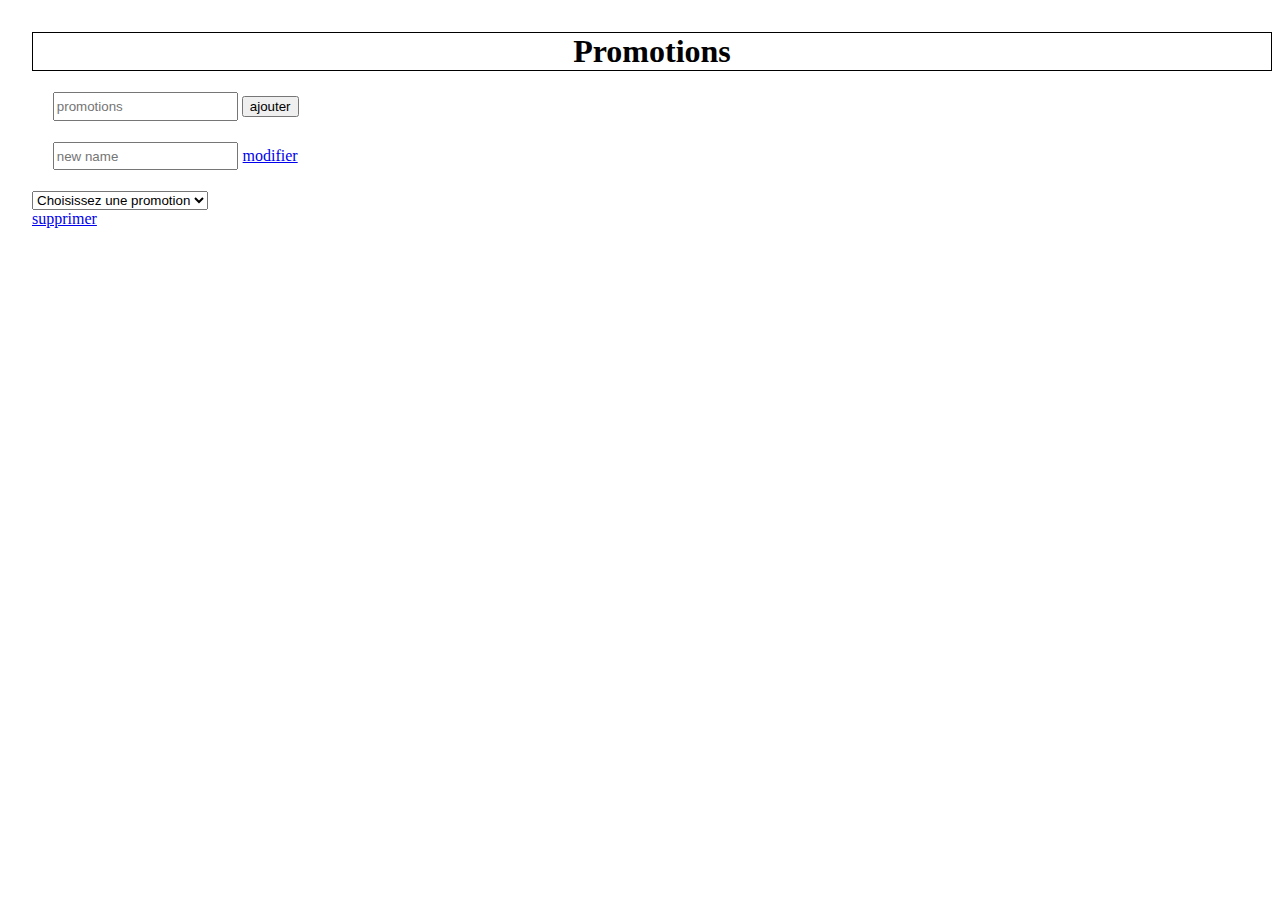
<file: index.html>
<!DOCTYPE html>

<html>



<head>
    <title>Gestion d'eleve.</title>
    <meta charset="utf-8" />
    <!-- on charge le fichier javascript. Le defer est important -->
    <script type="text/javascript" src="js/index.js" defer></script>
    <link rel="stylesheet" href="https://stackpath.bootstrapcdn.com/bootstrap/4.1.3/css/bootstrap.min.css" integrity="sha384-MCw98/SFnGE8fJT3GXwEOngsV7Zt27NXFoaoApmYm81iuXoPkFOJwJ8ERdknLPMO"
        crossorigin="anonymous">
    <link href="style.css" type="text/css" rel="stylesheet">
</head>

<body>
    <div class="container-fluid">
    <div class="form-group">
        <div class="row">
            <div class="col">
                <h1>Promotions</h1>
            </div>
        </div>
    </div>

    <div class="form-group">
        <div class="row">
            <div class="col">
                <div class="ajout">
                    <input id="input" type="text" placeholder="promotions">
                    <button class="btn btn-dark aj" id="buttonadd">ajouter</button><br>
                </div>

                <div class="modifier">
                    <input id="input-modif" type="text" placeholder="new name">
                    <a class="btn btn-dark mod" id="buttonmod" href="#">modifier</a>
                </div>
            </div>
        </div>
    </div>


    <div class="form-group">
        <div class="row">
            <div class="col">
                <select id="inputState" class="form-control">
                    <option selected>Choisissez une promotion</option>
                </select>
            </div>
            <div class="col">
                
                <a class="btn btn-dark " id="buttonsupp" href="#">supprimer</a>
            </div>
        </div>
    </div>
    <br>
    
    
    <ul id='mydiv'></ul>
</div>
</body>

</html>
</file>
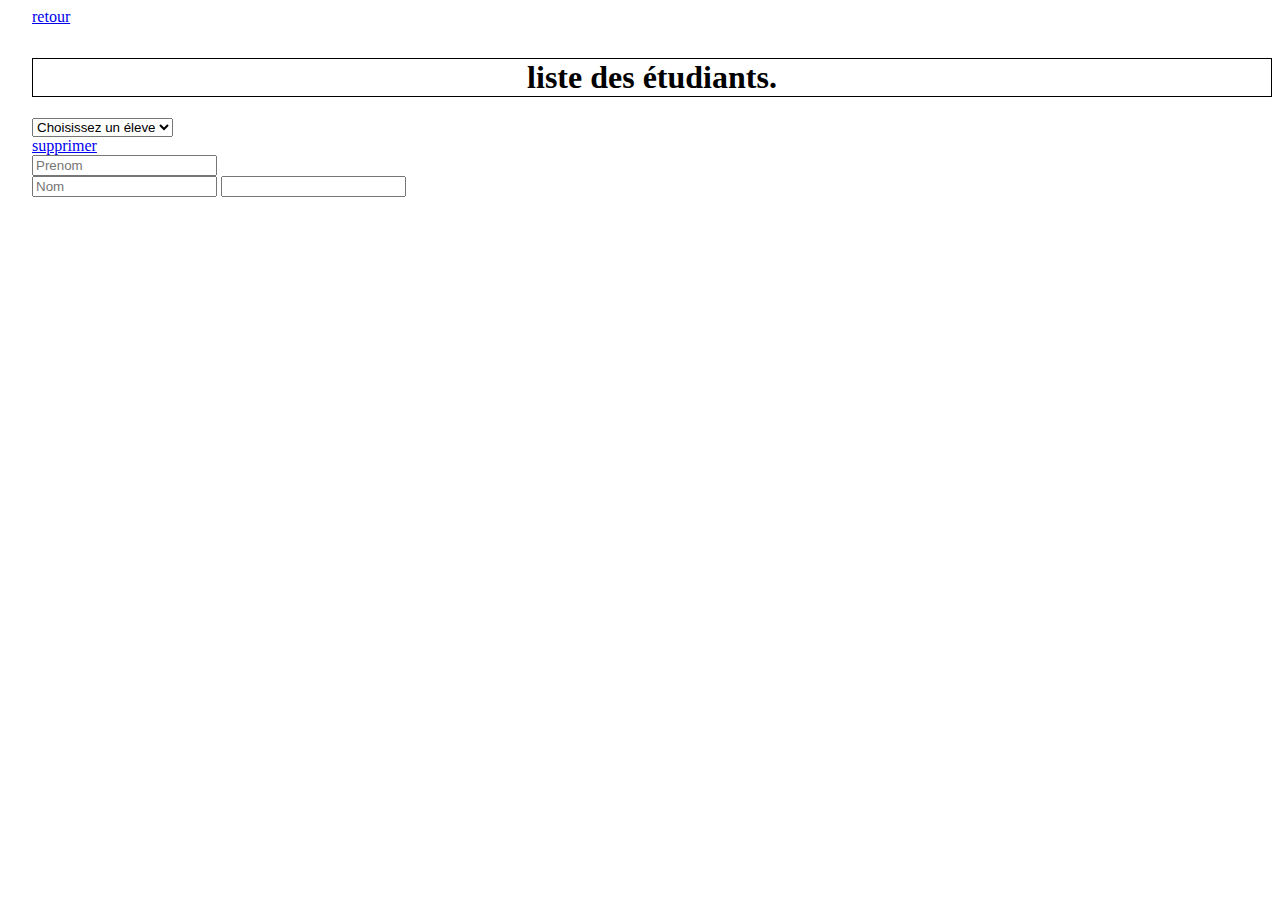
<file: promotion.html>
<!DOCTYPE html>

<html>



<head>
    <title>Gestion d'eleve.</title>
    <meta charset="utf-8" />
    <!-- on charge le fichier javascript. Le defer est important -->
    <script type="text/javascript" src="js/promotion.js"defer></script>
    <link rel= "stylesheet" href="https://stackpath.bootstrapcdn.com/bootstrap/4.1.3/css/bootstrap.min.css" integrity="sha384-MCw98/SFnGE8fJT3GXwEOngsV7Zt27NXFoaoApmYm81iuXoPkFOJwJ8ERdknLPMO"
        crossorigin="anonymous">
    <link href="style.css" type="text/css" rel="stylesheet">
</head>

<div>
    
    <a href="./index.html">retour</a>
    <h1 id='promo'>liste des étudiants.</h1>
    <div class="form-group">
        <div class="row">
            <div class="col choix">
                <select id="select" class="form-control">
                    <option selected>Choisissez un éleve</option>
                </select>

            </div>
            <div class="col">
                <a class="btn btn-dark supp" id="buttonsupp" href="#">supprimer</a>
            </div>



        </div>


        
        <form action="" id="">

            <input type="text" id="student-name" placeholder="Prenom"><br>
            <input type="text" id="student-lastname" placeholder="Nom">
            <input class="btn btn-dark supp" id="buttoncreer">
        </form>



    </div>

    <ul class="list"></ul>

</html>
</file>
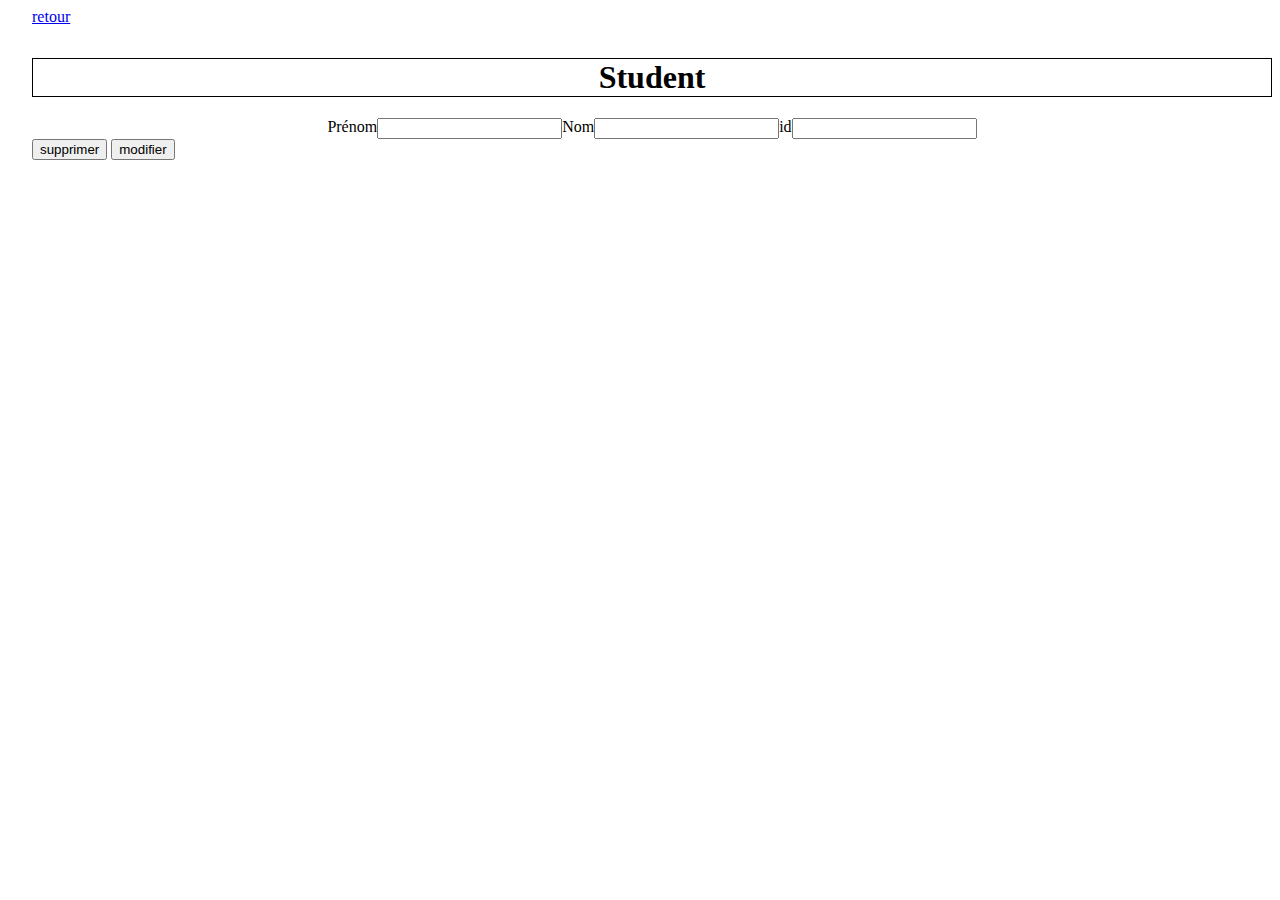
<file: student.html>
<!DOCTYPE html>

<html>



<head>
    <title>Gestion d'eleve.</title>
    <meta charset="utf-8" />
    <!-- on charge le fichier javascript. Le defer est important -->
    <script type="text/javascript" src="js/student.js" defer></script>
    <link rel="stylesheet" href="https://stackpath.bootstrapcdn.com/bootstrap/4.1.3/css/bootstrap.min.css" integrity="sha384-MCw98/SFnGE8fJT3GXwEOngsV7Zt27NXFoaoApmYm81iuXoPkFOJwJ8ERdknLPMO"
        crossorigin="anonymous">
    <link href="style.css" type="text/css" rel="stylesheet">
</head>

<body>
        <a href="./promotion.html">retour</a>
    <h1>Student</h1>
   
    <div class="block">
     <label for="student-name">Prénom</label>
     <input type="text" id="student-name"><br>
     <label for="student-lastname">Nom</label>
     <input type="text" id="student-lastname"><br>
     <label for="student-promotion">id</label>
     <input type="text" id="student-id">
    </div>
    <button class="btn btn-dark supp" id="delete-btn">supprimer</button>
    <button class="btn btn-dark supp" id="update-btn">modifier</button>
</body>
</file>
<file: style.css>
body {
    margin-left: 2em;
}

h1 {
    display: flex;
    justify-content: center;
border: 1px solid black;
margin-top:1em;
}

.ajout {
    display: flex;
    margin: 1.3em;
}

.modifier {
    display: flex;
    margin: 1.3em;
}

.aj {
    display: flex;
    margin: 0.3em;
}

.mod {
    display: flex;
    margin: 0.3em;
}
.block{
    display: flex;
    justify-content: center;
}
</file>
